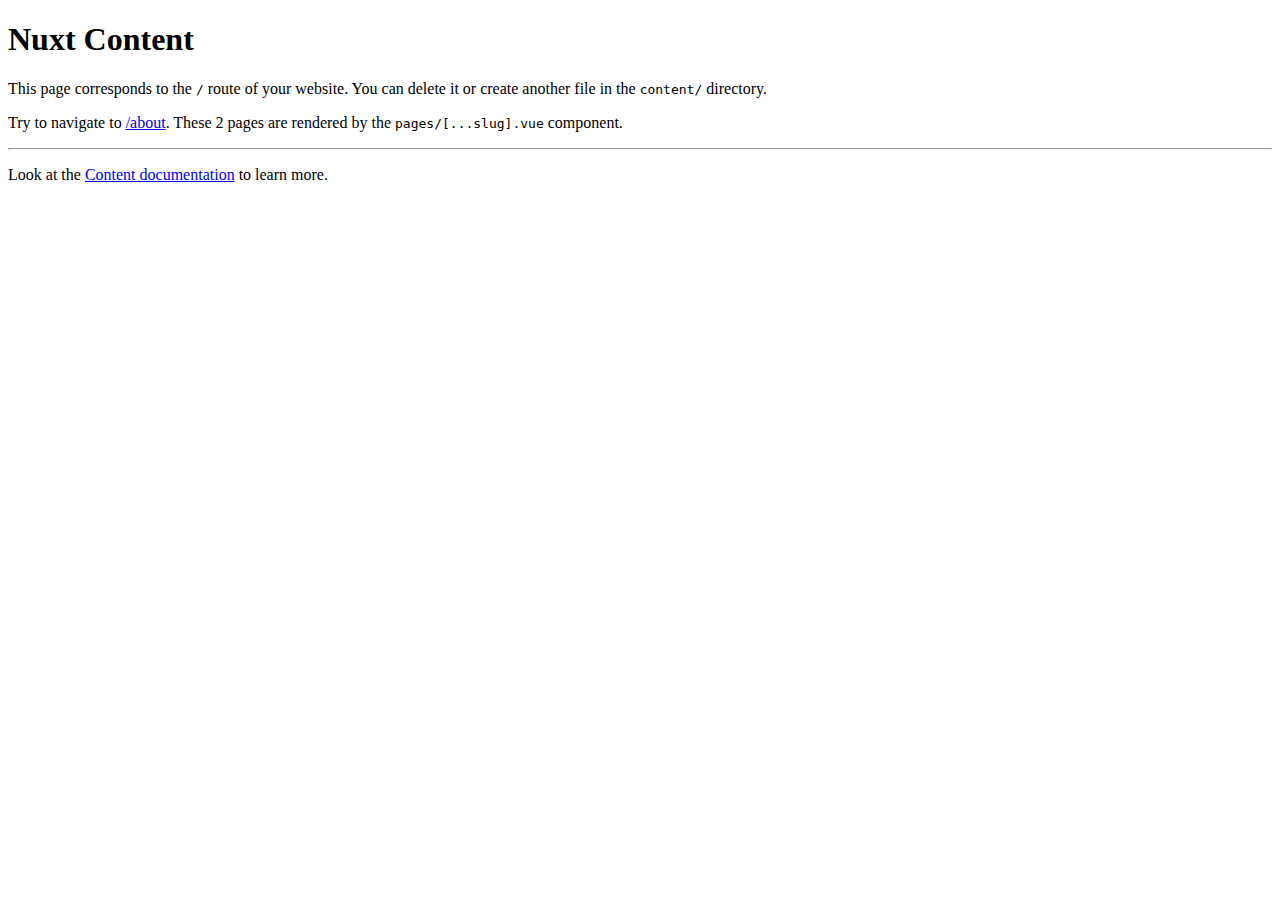
<file: index.html>
<!DOCTYPE html><html  data-capo=""><head><meta charset="utf-8">
<meta name="viewport" content="width=device-width, initial-scale=1">
<title>Nuxt Content</title>
<link rel="preload" as="fetch" crossorigin="anonymous" href="/_payload.json?61f08a55-81af-4d59-81b8-d696c572b397">
<link rel="modulepreload" as="script" crossorigin href="/_nuxt/vS0iocr7.js">
<link rel="modulepreload" as="script" crossorigin href="/_nuxt/CiHu4Gva.js">
<link rel="modulepreload" as="script" crossorigin href="/_nuxt/YJNy7Txy.js">
<link rel="modulepreload" as="script" crossorigin href="/_nuxt/D-Km8ZBv.js">
<link rel="modulepreload" as="script" crossorigin href="/_nuxt/DBndukNC.js">
<link rel="modulepreload" as="script" crossorigin href="/_nuxt/V2y0f8zE.js">
<link rel="modulepreload" as="script" crossorigin href="/_nuxt/C-v3KzvZ.js">
<link rel="modulepreload" as="script" crossorigin href="/_nuxt/Dnd51l0P.js">
<link rel="modulepreload" as="script" crossorigin href="/_nuxt/DEyxb1XH.js">
<link rel="modulepreload" as="script" crossorigin href="/_nuxt/7QnmpLKx.js">
<link rel="modulepreload" as="script" crossorigin href="/_nuxt/-ngmtxB3.js">
<link rel="modulepreload" as="script" crossorigin href="/_nuxt/CwGIlOdC.js">
<link rel="modulepreload" as="script" crossorigin href="/_nuxt/C9ZrK-Ek.js">
<link rel="modulepreload" as="script" crossorigin href="/_nuxt/aUBafFCm.js">
<link rel="modulepreload" as="script" crossorigin href="/_nuxt/szf_8R-D.js">
<link rel="modulepreload" as="script" crossorigin href="/_nuxt/BtaTEXOm.js">
<link rel="modulepreload" as="script" crossorigin href="/_nuxt/DHHGCKMs.js">
<link rel="modulepreload" as="script" crossorigin href="/_nuxt/BixPnLM9.js">
<link rel="modulepreload" as="script" crossorigin href="/_nuxt/DY4hyY24.js">
<link rel="prefetch" as="style" href="/_nuxt/useStudio.lViNnnPx.css">
<link rel="prefetch" as="script" crossorigin href="/_nuxt/C4xemDgT.js">
<link rel="prefetch" as="script" crossorigin href="/_nuxt/mwB0X3aT.js">
<link rel="prefetch" as="script" crossorigin href="/_nuxt/D1-MY8Ue.js">
<meta property="og:title" content="Nuxt Content">
<meta name="description" content="This page corresponds to the / route of your website. You can delete it or create another file in the content/ directory.">
<meta property="og:description" content="This page corresponds to the / route of your website. You can delete it or create another file in the content/ directory.">
<script type="module" src="/_nuxt/vS0iocr7.js" crossorigin></script></head><body><div id="__nuxt"><div><main><!--[--><div><h1 id="nuxt-content"><!--[-->Nuxt Content<!--]--></h1><p><!--[-->This page corresponds to the <code class=""><!--[-->/<!--]--></code> route of your website. You can delete it or create another file in the <code class=""><!--[-->content/<!--]--></code> directory.<!--]--></p><p><!--[-->Try to navigate to <a href="/about" class=""><!--[-->/about<!--]--></a>. These 2 pages are rendered by the <code class=""><!--[-->pages/[...slug].vue<!--]--></code> component.<!--]--></p><hr><p><!--[-->Look at the <a href="https://content.nuxtjs.org/" rel="nofollow"><!--[-->Content documentation<!--]--></a> to learn more.<!--]--></p></div><!--]--></main></div></div><div id="teleports"></div><script type="application/json" id="__NUXT_DATA__" data-ssr="true" data-src="/_payload.json?61f08a55-81af-4d59-81b8-d696c572b397">[{"state":1,"once":3,"_errors":4,"serverRendered":7,"path":8,"prerenderedAt":9},["Reactive",2],{},["Set"],["ShallowReactive",5],{"content-query-1DxZ1vYQk5":6},null,true,"/",1722085465653]</script>
<script>window.__NUXT__={};window.__NUXT__.config={public:{mdc:{components:{prose:true,map:{p:"prose-p",a:"prose-a",blockquote:"prose-blockquote","code-inline":"prose-code-inline",code:"ProseCodeInline",em:"prose-em",h1:"prose-h1",h2:"prose-h2",h3:"prose-h3",h4:"prose-h4",h5:"prose-h5",h6:"prose-h6",hr:"prose-hr",img:"prose-img",ul:"prose-ul",ol:"prose-ol",li:"prose-li",strong:"prose-strong",table:"prose-table",thead:"prose-thead",tbody:"prose-tbody",td:"prose-td",th:"prose-th",tr:"prose-tr"}},headings:{anchorLinks:{h1:false,h2:true,h3:true,h4:true,h5:false,h6:false}}},content:{locales:[],defaultLocale:"",integrity:1722085449073,experimental:{stripQueryParameters:false,advanceQuery:false,clientDB:false},respectPathCase:false,api:{baseURL:"/api/_content"},navigation:{fields:[]},tags:{p:"prose-p",a:"prose-a",blockquote:"prose-blockquote","code-inline":"prose-code-inline",code:"ProseCodeInline",em:"prose-em",h1:"prose-h1",h2:"prose-h2",h3:"prose-h3",h4:"prose-h4",h5:"prose-h5",h6:"prose-h6",hr:"prose-hr",img:"prose-img",ul:"prose-ul",ol:"prose-ol",li:"prose-li",strong:"prose-strong",table:"prose-table",thead:"prose-thead",tbody:"prose-tbody",td:"prose-td",th:"prose-th",tr:"prose-tr"},highlight:false,wsUrl:"",documentDriven:false,host:"",trailingSlash:false,search:"",contentHead:true,anchorLinks:{depth:4,exclude:[1]}},studio:{apiURL:"https://api.nuxt.studio",iframeMessagingAllowedOrigins:""}},app:{baseURL:"/",buildId:"61f08a55-81af-4d59-81b8-d696c572b397",buildAssetsDir:"/_nuxt/",cdnURL:""}}</script></body></html>
</file>
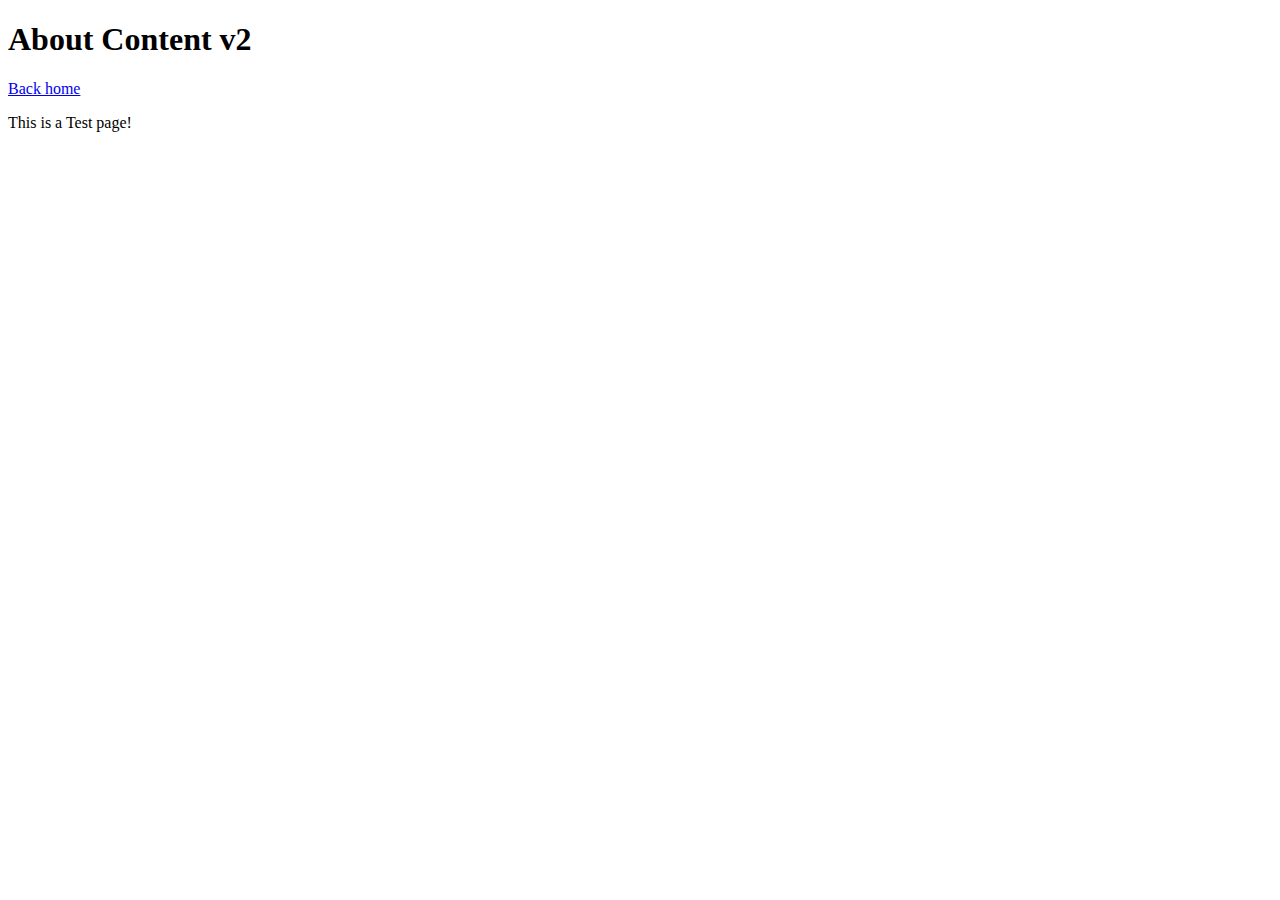
<file: about/index.html>
<!DOCTYPE html><html  data-capo=""><head><meta charset="utf-8">
<meta name="viewport" content="width=device-width, initial-scale=1">
<title>About Content v2</title>
<link rel="preload" as="fetch" crossorigin="anonymous" href="/about/_payload.json?61f08a55-81af-4d59-81b8-d696c572b397">
<link rel="modulepreload" as="script" crossorigin href="/_nuxt/vS0iocr7.js">
<link rel="modulepreload" as="script" crossorigin href="/_nuxt/CiHu4Gva.js">
<link rel="modulepreload" as="script" crossorigin href="/_nuxt/YJNy7Txy.js">
<link rel="modulepreload" as="script" crossorigin href="/_nuxt/D-Km8ZBv.js">
<link rel="modulepreload" as="script" crossorigin href="/_nuxt/DBndukNC.js">
<link rel="modulepreload" as="script" crossorigin href="/_nuxt/V2y0f8zE.js">
<link rel="modulepreload" as="script" crossorigin href="/_nuxt/C-v3KzvZ.js">
<link rel="modulepreload" as="script" crossorigin href="/_nuxt/Dnd51l0P.js">
<link rel="modulepreload" as="script" crossorigin href="/_nuxt/DEyxb1XH.js">
<link rel="modulepreload" as="script" crossorigin href="/_nuxt/7QnmpLKx.js">
<link rel="modulepreload" as="script" crossorigin href="/_nuxt/-ngmtxB3.js">
<link rel="modulepreload" as="script" crossorigin href="/_nuxt/CwGIlOdC.js">
<link rel="modulepreload" as="script" crossorigin href="/_nuxt/C9ZrK-Ek.js">
<link rel="modulepreload" as="script" crossorigin href="/_nuxt/aUBafFCm.js">
<link rel="modulepreload" as="script" crossorigin href="/_nuxt/szf_8R-D.js">
<link rel="modulepreload" as="script" crossorigin href="/_nuxt/DHHGCKMs.js">
<link rel="modulepreload" as="script" crossorigin href="/_nuxt/BixPnLM9.js">
<link rel="prefetch" as="style" href="/_nuxt/useStudio.lViNnnPx.css">
<link rel="prefetch" as="script" crossorigin href="/_nuxt/C4xemDgT.js">
<link rel="prefetch" as="script" crossorigin href="/_nuxt/mwB0X3aT.js">
<link rel="prefetch" as="script" crossorigin href="/_nuxt/D1-MY8Ue.js">
<meta property="og:title" content="About Content v2">
<meta name="description" content="Back home">
<meta property="og:description" content="Back home">
<script type="module" src="/_nuxt/vS0iocr7.js" crossorigin></script></head><body><div id="__nuxt"><div><main><!--[--><div><h1 id="about-content-v2"><!--[-->About Content v2<!--]--></h1><p><!--[--><a href="/" class=""><!--[-->Back home<!--]--></a><!--]--></p><p><!--[-->This is a Test page!<!--]--></p></div><!--]--></main></div></div><div id="teleports"></div><script type="application/json" id="__NUXT_DATA__" data-ssr="true" data-src="/about/_payload.json?61f08a55-81af-4d59-81b8-d696c572b397">[{"state":1,"once":3,"_errors":4,"serverRendered":7,"path":8,"prerenderedAt":9},["Reactive",2],{},["Set"],["ShallowReactive",5],{"content-query-RizbiHReX6":6},null,true,"/about",1722085465773]</script>
<script>window.__NUXT__={};window.__NUXT__.config={public:{mdc:{components:{prose:true,map:{p:"prose-p",a:"prose-a",blockquote:"prose-blockquote","code-inline":"prose-code-inline",code:"ProseCodeInline",em:"prose-em",h1:"prose-h1",h2:"prose-h2",h3:"prose-h3",h4:"prose-h4",h5:"prose-h5",h6:"prose-h6",hr:"prose-hr",img:"prose-img",ul:"prose-ul",ol:"prose-ol",li:"prose-li",strong:"prose-strong",table:"prose-table",thead:"prose-thead",tbody:"prose-tbody",td:"prose-td",th:"prose-th",tr:"prose-tr"}},headings:{anchorLinks:{h1:false,h2:true,h3:true,h4:true,h5:false,h6:false}}},content:{locales:[],defaultLocale:"",integrity:1722085449073,experimental:{stripQueryParameters:false,advanceQuery:false,clientDB:false},respectPathCase:false,api:{baseURL:"/api/_content"},navigation:{fields:[]},tags:{p:"prose-p",a:"prose-a",blockquote:"prose-blockquote","code-inline":"prose-code-inline",code:"ProseCodeInline",em:"prose-em",h1:"prose-h1",h2:"prose-h2",h3:"prose-h3",h4:"prose-h4",h5:"prose-h5",h6:"prose-h6",hr:"prose-hr",img:"prose-img",ul:"prose-ul",ol:"prose-ol",li:"prose-li",strong:"prose-strong",table:"prose-table",thead:"prose-thead",tbody:"prose-tbody",td:"prose-td",th:"prose-th",tr:"prose-tr"},highlight:false,wsUrl:"",documentDriven:false,host:"",trailingSlash:false,search:"",contentHead:true,anchorLinks:{depth:4,exclude:[1]}},studio:{apiURL:"https://api.nuxt.studio",iframeMessagingAllowedOrigins:""}},app:{baseURL:"/",buildId:"61f08a55-81af-4d59-81b8-d696c572b397",buildAssetsDir:"/_nuxt/",cdnURL:""}}</script></body></html>
</file>
<file: _nuxt/useStudio.lViNnnPx.css>
body.__preview_enabled{padding-bottom:50px}#__nuxt_preview[data-v-73935252]{align-items:center;-webkit-backdrop-filter:blur(20px);backdrop-filter:blur(20px);background:#ffffff4d;border-top:1px solid #eee;bottom:-60px;color:#000;display:flex;font-family:Helvetica,sans-serif;font-size:16px;font-weight:500;gap:10px;height:50px;justify-content:center;left:0;position:fixed;right:0;transition:bottom .3s ease-in-out;z-index:10000}#__nuxt_preview.__preview_ready[data-v-73935252]{bottom:0}#__preview_background[data-v-73935252]{-webkit-backdrop-filter:blur(8px);backdrop-filter:blur(8px);background:#ffffff4d;height:100vh;left:0;position:fixed;top:0;width:100vw;z-index:9000}#__preview_loader[data-v-73935252]{align-items:center;color:#000;display:flex;flex-direction:column;font-family:system-ui,-apple-system,BlinkMacSystemFont,Segoe UI,Roboto,Oxygen,Ubuntu,Cantarell,Open Sans,Helvetica Neue,sans-serif;font-size:1.4rem;gap:8px;left:50%;position:fixed;top:50%;transform:translate(-50%,-50%);z-index:9500}#__preview_loader p[data-v-73935252]{margin:10px 0}.dark #__preview_background[data-v-73935252],.dark-mode #__preview_background[data-v-73935252]{background:#0000004d}.dark #__preview_loader[data-v-73935252],.dark-mode #__preview_loader[data-v-73935252]{color:#fff}.preview-loading-enter-active[data-v-73935252],.preview-loading-leave-active[data-v-73935252]{transition:opacity .4s}.preview-loading-enter[data-v-73935252],.preview-loading-leave-to[data-v-73935252]{opacity:0}#__preview_loading_icon[data-v-73935252]{animation:spin-73935252 1s linear infinite}.dark #__nuxt_preview[data-v-73935252],.dark-mode #__nuxt_preview[data-v-73935252]{background:#0000004d;border-top:1px solid #111;color:#fff}#__nuxt_preview svg[data-v-73935252]{color:#000;display:inline-block;height:30px;width:30px}.dark #__nuxt_preview svg[data-v-73935252],.dark-mode #__nuxt_preview svg[data-v-73935252]{color:#fff}button[data-v-73935252]{background:transparent;border:1px solid rgba(0,0,0,.2);border-radius:3px;box-shadow:none;color:#000c;cursor:pointer;display:inline-block;font-size:14px;font-weight:400;line-height:1rem;margin:0;padding:4px 10px;text-align:center;transition:none;width:auto}button[data-v-73935252]:hover{border-color:#0006;color:#000000e6}.dark button[data-v-73935252],.dark-mode button[data-v-73935252]{border-color:#fff3;color:#d3d3d3}.dark button[data-v-73935252]:hover,.dark-mode button[data-v-73935252]:hover{border-color:#fff6;color:#fff}#__nuxt_preview button[data-v-73935252]:focus,#__nuxt_preview button[data-v-73935252]:hover{background:#0000001a}#__nuxt_preview button[data-v-73935252]:active{background:#0003}.dark #__nuxt_preview button[data-v-73935252],.dark-mode #__nuxt_preview button[data-v-73935252]{border:1px solid hsla(0,0%,100%,.2);color:#fffc}.dark #__nuxt_preview button[data-v-73935252]:hover,.dark-mode #__nuxt_preview button[data-v-73935252]:focus{background:#ffffff1a}.dark #__nuxt_preview button[data-v-73935252]:active,.dark-mode #__nuxt_preview button[data-v-73935252]:active{background:#fff3}a[data-v-73935252]{font-weight:600}#__nuxt_preview.__preview_refreshing button[data-v-73935252],#__nuxt_preview.__preview_refreshing span[data-v-73935252],#__nuxt_preview.__preview_refreshing svg[data-v-73935252]{animation:nuxt_pulsate-73935252 1s ease-out;animation-iteration-count:infinite;opacity:.5}@keyframes nuxt_pulsate-73935252{0%{opacity:1}50%{opacity:.5}to{opacity:1}}@keyframes spin-73935252{0%{transform:rotate(1turn)}to{transform:rotate(0)}}
</file>
